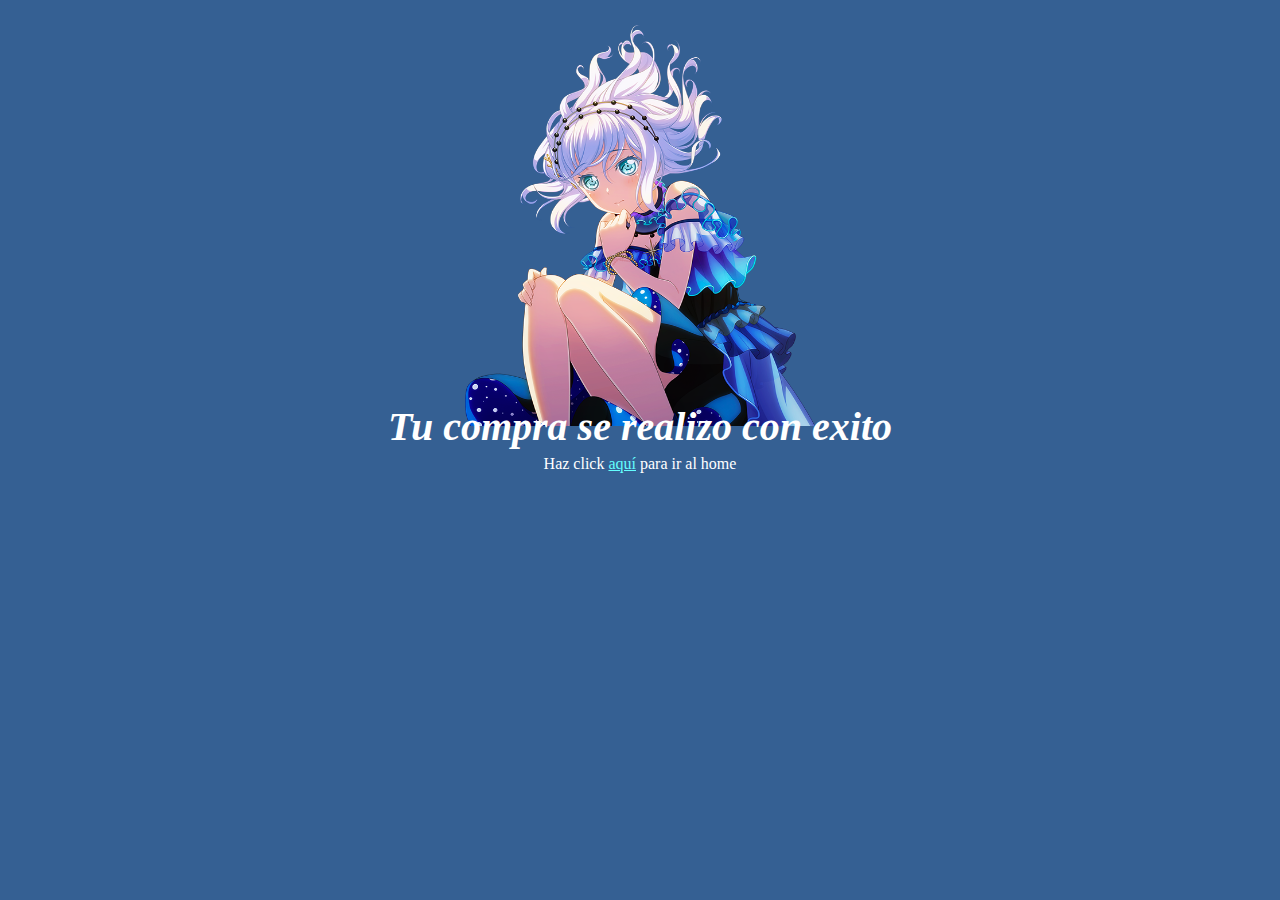
<file: exito.html>
<!DOCTYPE html>
<html lang="es">
<head>
    <meta charset="UTF-8">
    <title>Exito</title>
    <link rel="stylesheet" href="css/normalize.css">
    <link rel="stylesheet" href="css/estilos.css">
    <link rel="stylesheet" href="css/animations.css">
    <link rel="stylesheet" href="css/pago.css">
</head>
<body>
    <div class="content">
        <div class="content_imagen">
            <h1>Tu compra se realizo con exito</h1>
        </div>
        <div class="content_redireccion">
            <p>Haz click <a href="index.html">aquí</a> para ir al home</p>
        </div>
    </div>
</body>
</html>
</file>
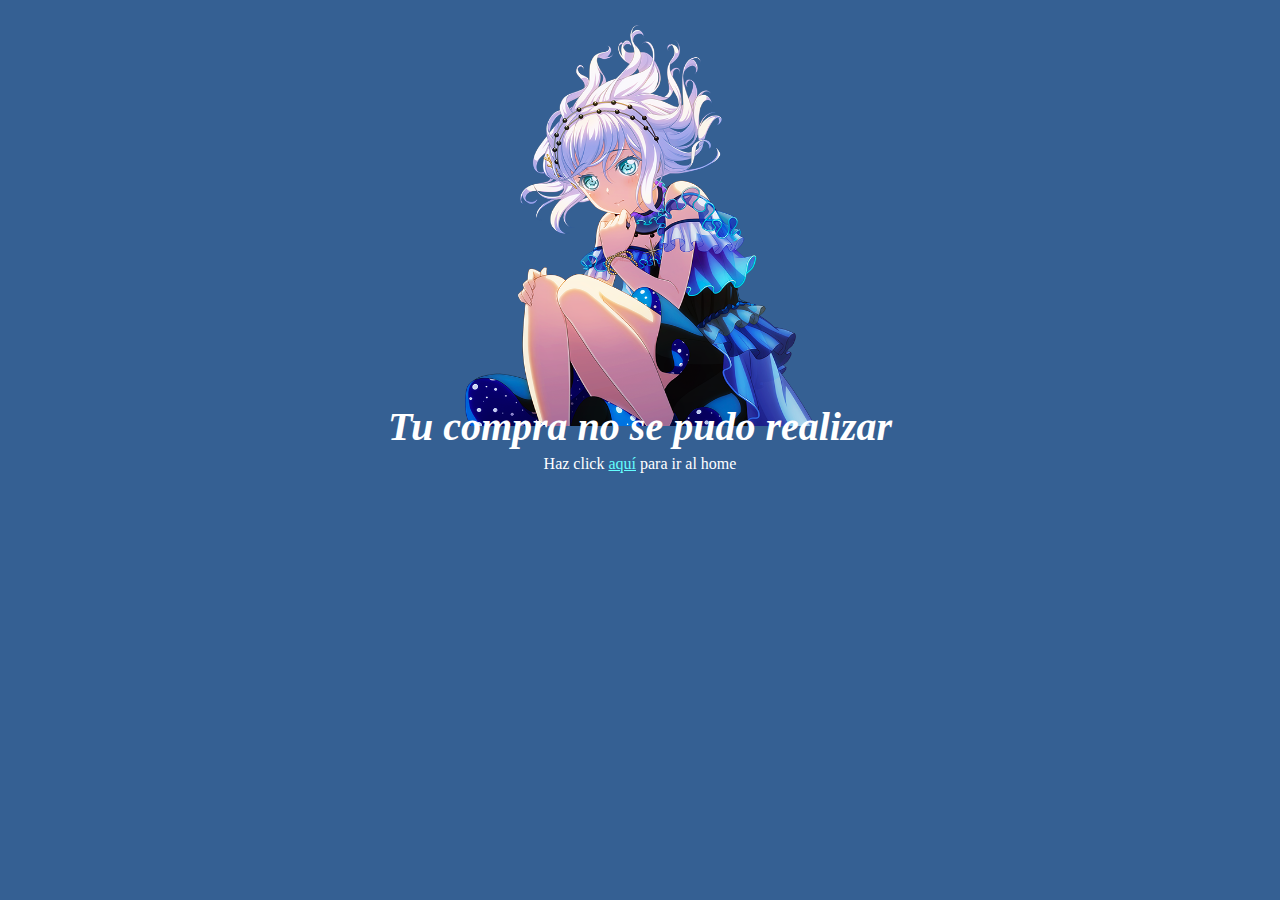
<file: fallo.html>
<!DOCTYPE html>
<html lang="es">
<head>
    <meta charset="UTF-8">
    <title>Exito</title>
    <link rel="stylesheet" href="css/normalize.css">
    <link rel="stylesheet" href="css/estilos.css">
    <link rel="stylesheet" href="css/animations.css">
    <link rel="stylesheet" href="css/pago.css">
</head>
<body>
    <div class="content">
        <div class="content_imagen">
            <h1>Tu compra no se pudo realizar</h1>
        </div>
        <div class="content_redireccion">
            <p>Haz click <a href="index.html">aquí</a> para ir al home</p>
        </div>
    </div>
</body>
</html>
</file>
<file: css/estilos.css>
/*Variables*/
:root {
    /*Colores*/
    --azul-color:#2AB8DA;
    --azulOscuro-color:#356093;
    --azulClaro-color:#64FEFE;
    --azulHover-color:#529ffb;
    --white-color:white;
    --gris-color:#63758B;
    --hina-color:#2AB8DA;
    --yuki-color:#DFB4D5;
    --koko-color:#FFD190;
    --daylight-color:#56FBFC;
    --blacks-color:#4B5496;
    --onyour-color:#AA0218;
    /*Espaciado*/
    --space:10px;
    /*font*/
    --small-font:15px;
    --normal-font:20px;
    --big-font:30px;
    --extra-font:40px;
    --font-calibri:Calibri, serif;
    /*Box shadow*/
    --bShadow-button:0 2px 5px var(--azul-color);
    --bShadow-product:0 0 5px var(--azul-color);
    --bShadow-extra-product:0 0 10px var(--azul-color);
}


html,body {
    padding: 0;
    margin: 0;
    font-family: var(--font-calibri);
}


nav {
    display: flex;
    background-color: var(--azul-color);
    padding: var(--space);
    font-size: var(--small-font);
    justify-content: space-between;
    /*Alinea verticalmente los items*/
    align-items: center;
}

nav ul{
    display: flex;
}

nav li{
    padding-left: 20px;
    list-style: none;
}

nav li a{
    font-size: var(--normal-font);
    font-weight: bold;
    color: var(--azulOscuro-color);
    text-decoration: none;
}

nav li a:hover{
    color:  var(--white-color);
}

/* -------- comunes -----------*/
.sin_margin{
    margin: 0;
}

.absolute{
    position: absolute;
    bottom: 0;
    width: -webkit-fill-available;
}

.center{
    justify-content: center;
}

/* -------- main section -----------*/

.main_section{
    padding: 5% 0 20% 0;
    text-align: center;
}

.main_section h1{
    font-size: var(--extra-font);
    font-weight: bold;
    color: var(--azulOscuro-color);
}

.products{
    display: flex;
    background-image: url("../adobe xd/assets/curva.png");
    background-size: cover;
    background-position: center top;
    padding: 15%;
    justify-content: space-between;
}

.product{
    padding: var(--space);
    width: 400px;
    height: var(--space);
    margin-top: -530px;
    /*overflow: hidden;*/
}

.products .content{
  background-color: var(--white-color);
  padding: 15px;
    box-shadow: var(--bShadow-product);
}

.content h1{
    margin: 40px 0 0 0;
    font-size: var(--big-font);
    font-weight: bold;
    color: var(--azulOscuro-color);
}

.content p{
    height:80px;
    overflow: hidden;
    /*No funciona el ellipsis*/
    text-overflow: ellipsis;
}

.img_content {
    text-align: center;
    height: 200px;
    /*Con esto se hace crop-recortar*/
    /*overflow: hidden;*/
}

.img_content_ran {
    text-align: center;
    height: 200px;
    /*Con esto se hace crop-recortar*/
    /*overflow: hidden;*/
}

.img_content img{
    height: 280px;
    width: auto;
    margin: -55px 0 0 0;
}

.img_content_ran img{
    height: 230px;
    width: auto;
    margin: -13px 0 0 0;
}

.main_button{
    background-color: var(--azulOscuro-color);
    width: 100%;
    margin: var(--space) px;
    padding: var(--space);
    font-size: var(--normal-font);
    font-weight: bold;
    color: var(--white-color);
    border: 0;
    box-shadow: var(--bShadow-button);
    cursor: pointer;
    border-radius: 3px;
}

.main_button:hover{
    background-color: var(--azulHover-color);
}

/*Bandas*/

.bands{
    display: flex;
    margin-top: 100px;
    justify-content: space-around;
}

.band{
    width: 300px;
    margin: 0 50px;
    overflow: hidden;
}

.img_content_band{
    height: 70px;
    text-align: center;
    overflow: hidden;
}

.content_band p{
    text-align: initial;
}

.line_aft_content_band{
    height: 2px;
    margin-top: 10px;
    background-color: #E53344;
    border-radius: 40px;
}

.line_ros_content_band{
    height: 2px;
    margin-top: 10px;
    background-color: #6670ED;
    border-radius: 40px;
}

.line_pas_content_band{
    height: 2px;
    margin-top: 10px;
    background-color: #FF2799;
    border-radius: 40px;
}

/*Mentions*/

.title_mentions{
    margin-top: 150px;
    text-align: center;
    color: var(--azul-color);
    font-size: var(--extra-font);
    font-style: italic;
}


.mentions{
    margin-top: 100px;
    display: flex;
    justify-content: space-around;
}


.mention{
    height: 600px;
    width: 400px;
    padding: 6px;
    overflow: hidden;
}

.img_content_mention{
    height: 250px;
    width: 400px;
    border-radius: 5px 5px 0 0;
    overflow: hidden;
    background-color: lightskyblue;
}

.img_content_mention img{
    height: 250px;
    width: 400px;
    object-fit: cover;
}

.text_content_mention{
    color: var(--gris-color);
    font-size: var(--normal-font);
    font-weight: bold;
    margin: 4px 0 10px 0;
}

.text_hina_content_mention{
    box-shadow: 0 0 6px 0 var(--hina-color);
    padding: 2px 5px;
    border-radius: 0 0 5px 5px;
    font-style: italic;
}
.text_hina_content_mention h3{
    color: var(--hina-color);
}

.text_yuki_content_mention{
    box-shadow: 0 0 6px 0 var(--yuki-color);
    padding: 2px 5px;
    border-radius: 0 0 5px 5px;
    font-style: italic;
}
.text_yuki_content_mention h3{
    color: var(--yuki-color);
}

.text_koko_content_mention{
    box-shadow: 0 0 6px 0 var(--koko-color);
    padding: 2px 5px;
    border-radius: 0 0 5px 5px;
    font-style: italic;
}
.text_koko_content_mention h3{
    color: var(--koko-color);
}

/*Footer*/
.footer{
    height: 77px;
    display: flex;
    justify-content: space-between;
    align-items: center;
    color: var(--white-color);
    font-size: var(--normal-font);
    padding: 0 30px;
    background-color: var(--azulOscuro-color);
}

/*---------------Venta----------------*/

.formulario, .formulario_desc{
    background-color: var(--white-color);
    box-shadow: var(--bShadow-extra-product);
    border-radius: 10px 10px 5px 5px;
    padding: var(--space);
}

.formulario, .formulario_desc h3{
    font-size: var(--big-font);
    font-weight: bold;
    font-style: italic;
    color: var(--azulOscuro-color);
    margin: 0;
}

.formulario{
    padding: 40px 20px 20px 20px;
}

.formulario .data{
    margin: var(--space) 0;
    width: -webkit-fill-available;
    height: 40px;
    border-radius: 3px;
    border: 1px solid var(--gris-color);
    font-size: var(--normal-font);
}

.formulario_desc_img{
    text-align: center;
}

.formulario_desc_img img{
    max-width: 200px;
}

.formulario .main_button{
    margin-top: 30px;
    background-color: var(--azul-color);
}


/*------------------FAQ'S------------------*/

.title_faqs{
    margin: 80px 0 0 100px;
    font-size: var(--extra-font);
    color: var(--azulOscuro-color);
    font-style: italic;
}

.faqs{
    margin: 30px 0;
}

.faq{
    margin: 2% 10%;
}

.faq h1{
    margin: 0;
    color: var(--azulOscuro-color);
}

.faq h3{
    margin: 0;
    color: var(--gris-color);
}
</file>
<file: css/animations.css>
.fadeIn{
    -webkit-animation-duration: 3s;
    animation-duration: 3s;

    -webkit-animation-fill-mode: both;
    animation-fill-mode: both;

    -webkit-animation-name: fadeIn;
    animation-name: fadeIn;
}

@keyframes fadeIn {
    from{
        opacity: 0;
    }
    to{
        opacity: 1;
    }
}


.fadeInDown{
    -webkit-animation-duration: 1s;
    animation-duration: 1s;

    -webkit-animation-fill-mode: both;
    animation-fill-mode: both;

    -webkit-animation-name: fadeInDown;
    animation-name: fadeInDown;
}

@keyframes fadeInDown {
    from{
        opacity: 0;
        -webkit-transform: translate3d(0,-100%,0);
        transform: translate3d(0,-100%,0);
    }
    to{
        opacity: 1;
        -webkit-transform: translate3d(0,0,0);
        transform: translate3d(0,0,0);
    }
}


.fadeInUp{
    -webkit-animation-duration: 1s;
    animation-duration: 1s;

    -webkit-animation-fill-mode: both;
    animation-fill-mode: both;

    -webkit-animation-name: fadeInUp;
    animation-name: fadeInUp;
}

@keyframes fadeInUp {
    from{
        opacity: 0;
        -webkit-transform: translate3d(0,100%,0);
        transform: translate3d(0,100%,0);
    }
    to{
        opacity: 1;
        -webkit-transform: translate3d(0,0,0);
        transform: translate3d(0,0,0);
    }
}
</file>
<file: css/pago.css>
body{
    background-color: var(--azulOscuro-color);
    color: var(--white-color);
    display: flex;
    justify-content: center;
    align-items: center;
}

.content{
    height: 100vh;
    width: -webkit-fill-available;
    text-align: center;
}


.content_imagen{
    background-image: url("../adobe%20xd/imagenes/Kurata.Mashiro.full.3012611.png");
    background-size: 350px 89%;
    background-repeat: no-repeat;
    background-position: center;
    margin: auto;
    height: 50%;
    display: table;
}

.content_imagen h1{
    margin: 0;
    display: table-cell;
    vertical-align: bottom;
    font-size: var(--extra-font);
    font-style: italic;
    color: var(--white-color);
}

.content_redireccion p{
    margin: 5px 0;
}

.content_redireccion a{
    color: var(--azulClaro-color);
}
</file>
